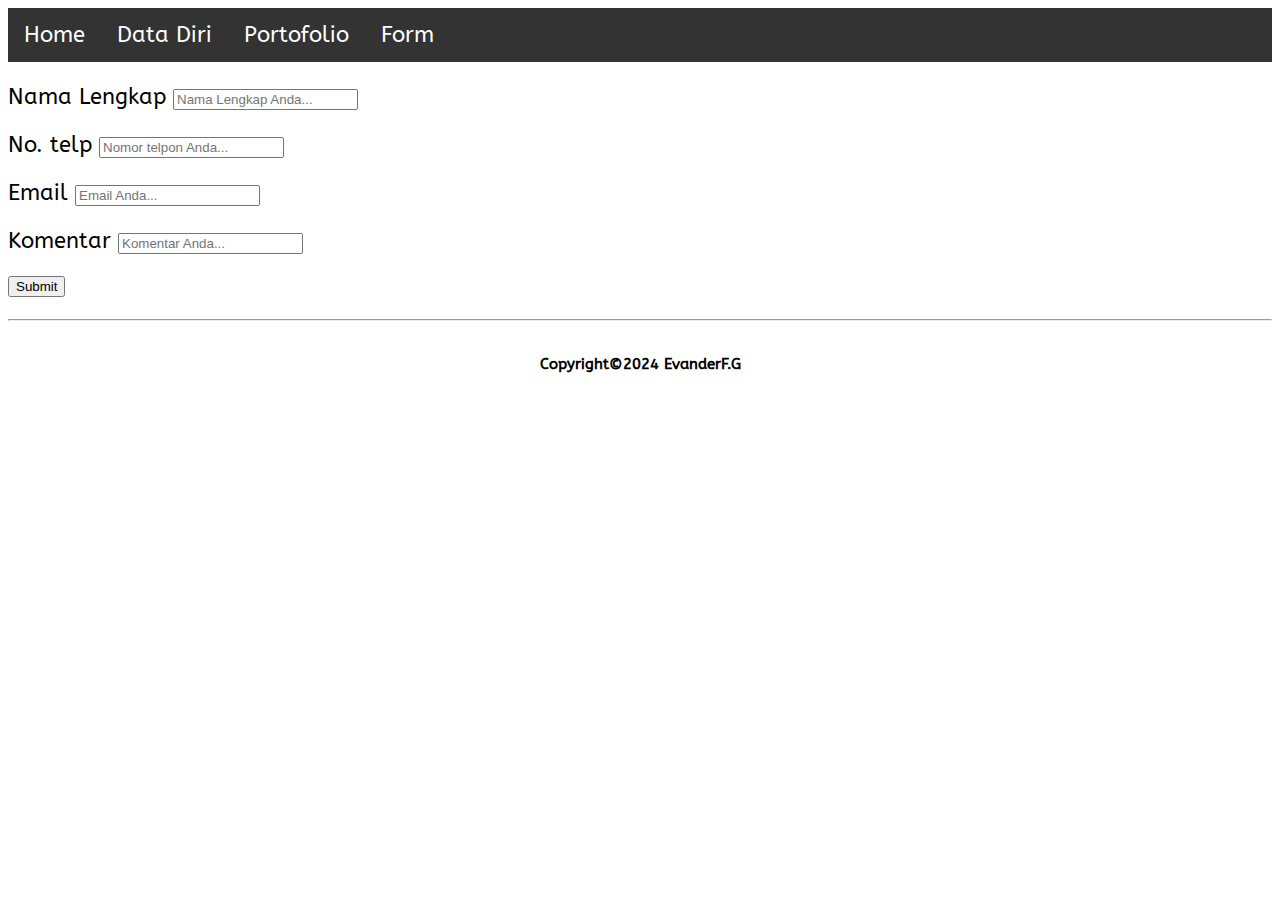
<file: form.html>
<html>
  <head>
    <title>Semantik 2</title>
    <link href='https://fonts.googleapis.com/css?family=ABeeZee' rel='stylesheet'>
    <link rel="stylesheet" type="text/css" href="style.css">
  </head>
  <body>
    <nav>
        <ul>
          <li><a class="active" href="index.html">Home</a></li>
          <li><a href="semantik.html">Data Diri</a></li>
          <li><a href="portfolio.html">Portofolio</a></li>
          <li><a href="form.html">Form</a></li>
        </ul>
      </nav>
      <div>
          <form method="POST" netlify>
    <p>
    <label for="fname">Nama Lengkap</label>
    <input type="text" id="fname" name="fullname" placeholder="Nama Lengkap Anda...">
  </p>

  <p>
    <label for="ntelp">No. telp</label>
    <input type="text" id="ntelp" name="No. telp" placeholder="Nomor telpon Anda...">
  </p>

    <p>
    <label for="Email">Email</label>
    <input type="text" id="Email" name="Email" placeholder="Email Anda...">
  </p>
    
  <p>
    <label for="komentar">Komentar</label>
    <input type="text" id="komentar" name="Komentar" placeholder="Komentar Anda...">
  </p>
  <p>
    <input type="submit" value="Submit">
  </p>
  </form>
</div>
 <hr>
      <footer style="text-align: center;">
    <h6>Copyright©2024 EvanderF.G </h6>
</footer>
</body>
</html>
</file>
<file: style.css>
ul {
  list-style-type: none;
  margin: 0;
  padding: 0;
  overflow: hidden;
  background-color: #333;
}
body {
    font-family: 'ABeeZee';font-size: 22px;
}
img {
  border-radius: 100%;
}
li {
  float: left;
}
li a {
  display: block;
  color: white;
  text-align: center;
  padding: 14px 16px;
  text-decoration: none;
}
li a:hover {
  background-color: #111;
}
</file>
